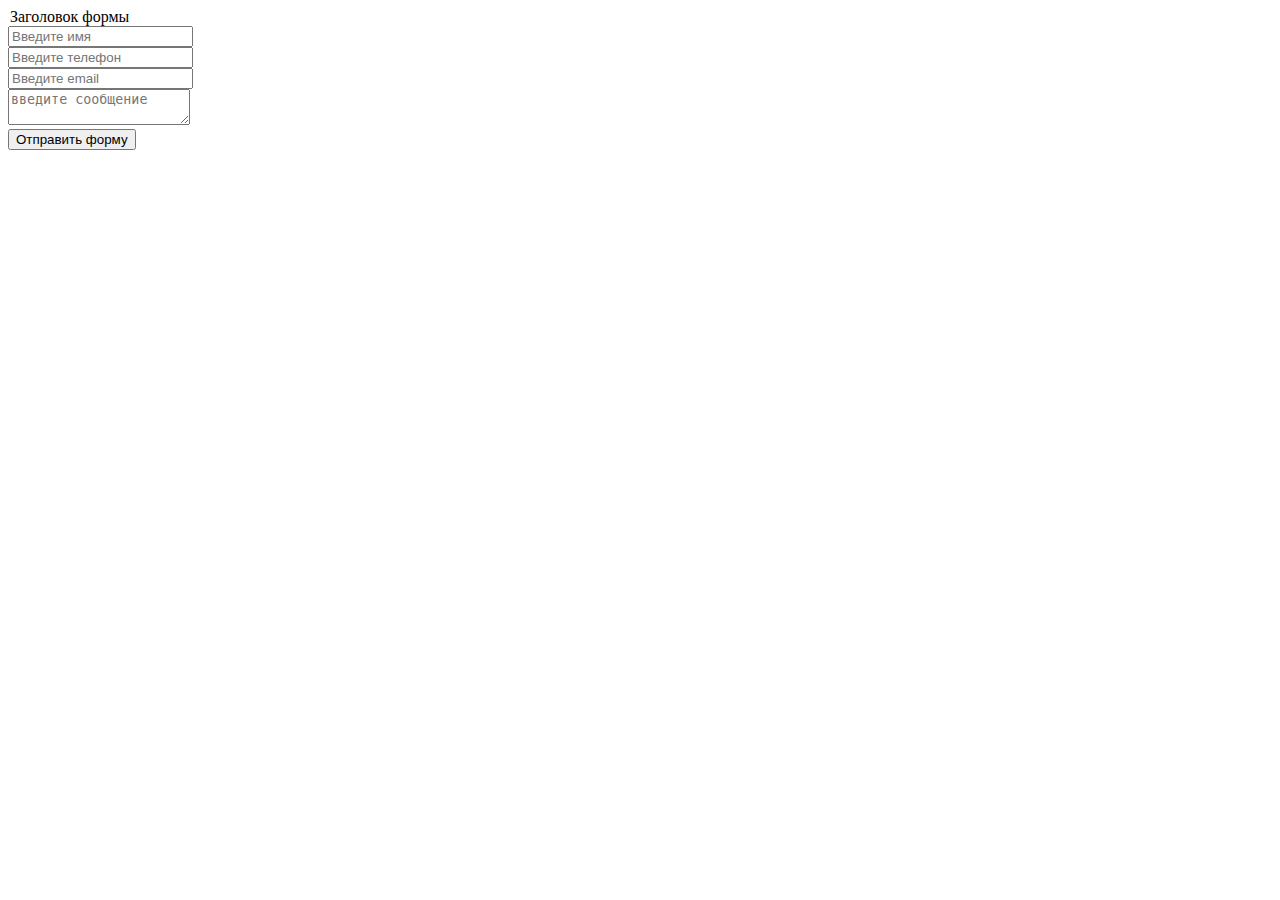
<file: mobil/index.html>
<!DOCTYPE html>
<html lang="en">
<head>
	<meta charset="UTF-8">
	<meta name="viewport" content="width=device-width, initial-scale=1.0">
	<meta http-equiv="X-UA-Compatible" content="ie=edge">
	<title>Document</title>
</head>
<body>
	<form action="telegram.php" method="POST">
		<legend>Заголовок формы</legend>

		<div class="form-group">
			<input type="text" class="form-control" id="" name="name" placeholder="Введите имя">
		</div>

		<div class="form-group">
			<input type="text" class="form-control" id="" name="phone" placeholder="Введите телефон">
		</div>

		<div class="form-group">
			<input type="text" class="form-control" id="" name="email" placeholder="Введите email">
		</div>

		<div class="form-group">
			<textarea name="msg" placeholder="введите сообщение"></textarea>
		</div>

		<button type="submit" class="btn">Отправить форму</button>
	</form>
</body>
</html>
</file>
